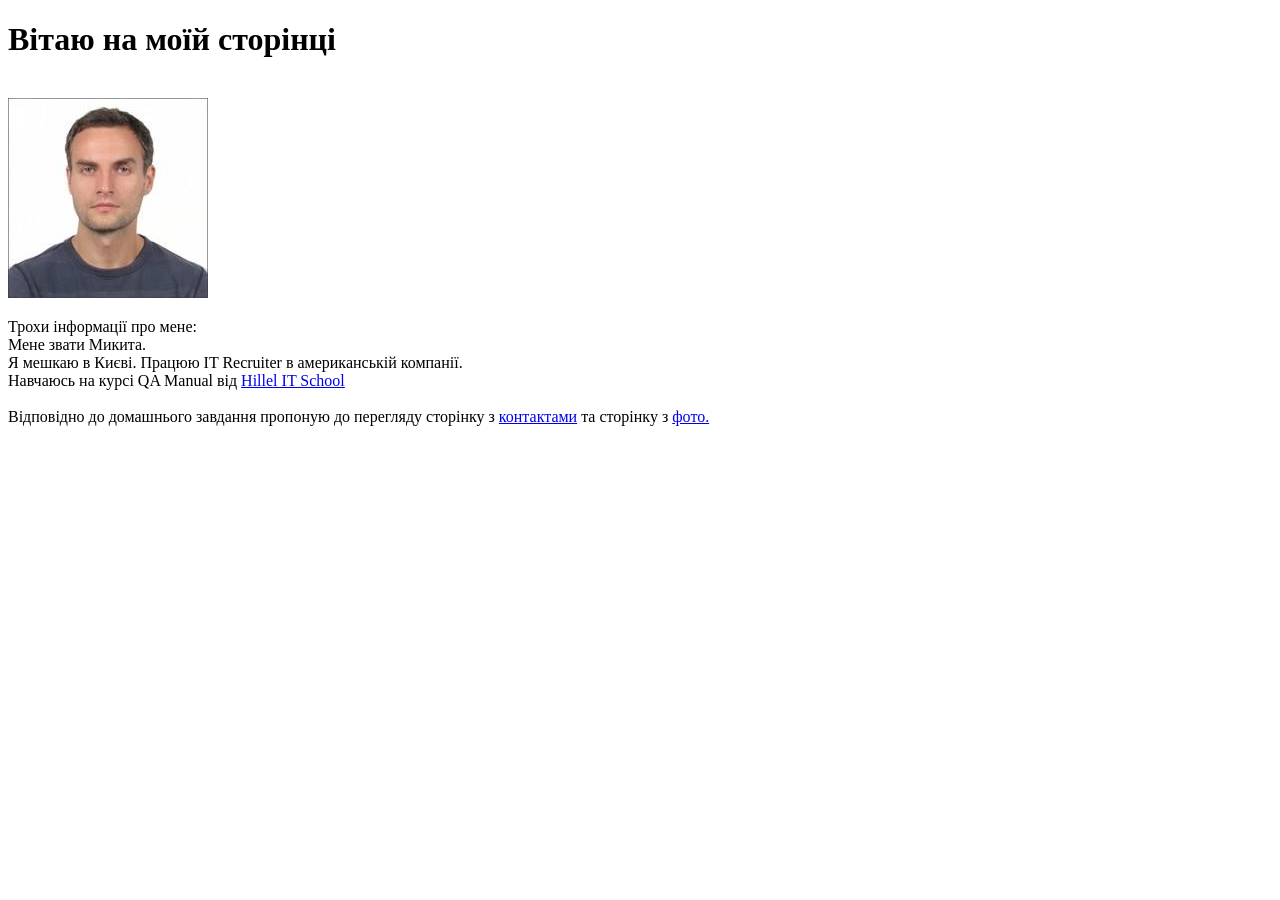
<file: HTML/index.html>
<!DOCTYPE html>
<html>
<head>
    <title>ДЗ 21.1. Створення HTML сторінки “Про себе”

    </title>
    
</head>
<body style="background-image: url('https://png.pngtree.com/background/20220723/original/pngtree-background-biru-keren-dan-kosong-abstract-untuk-template-desain-powerpoint-ppt-picture-image_1738466.jpg'); background-size: cover; background-repeat: no-repeat; background-position: center;">

<body>
    <h1>Вітаю на моїй сторінці</h1>
   
    <br><img src="photo/me.jpg" alt="Me" title="It's me">

    <p>Трохи інформації про мене:
        <br>Мене звати Микита. 
        <br>Я мешкаю в Києві. Працюю IT Recruiter в американській компанії.
        <br> Навчаюсь на курсі QA Manual від <a href="https://ithillel.ua/">Hillel IT School</a>
        <br>
        <br>Відповідно до домашнього завдання пропоную до перегляду сторінку з <a href="pages/contact.html">контактами</a> та сторінку з <a href="pages/photo.html">фото.</a>
    </p>
</body>
</html>
</file>
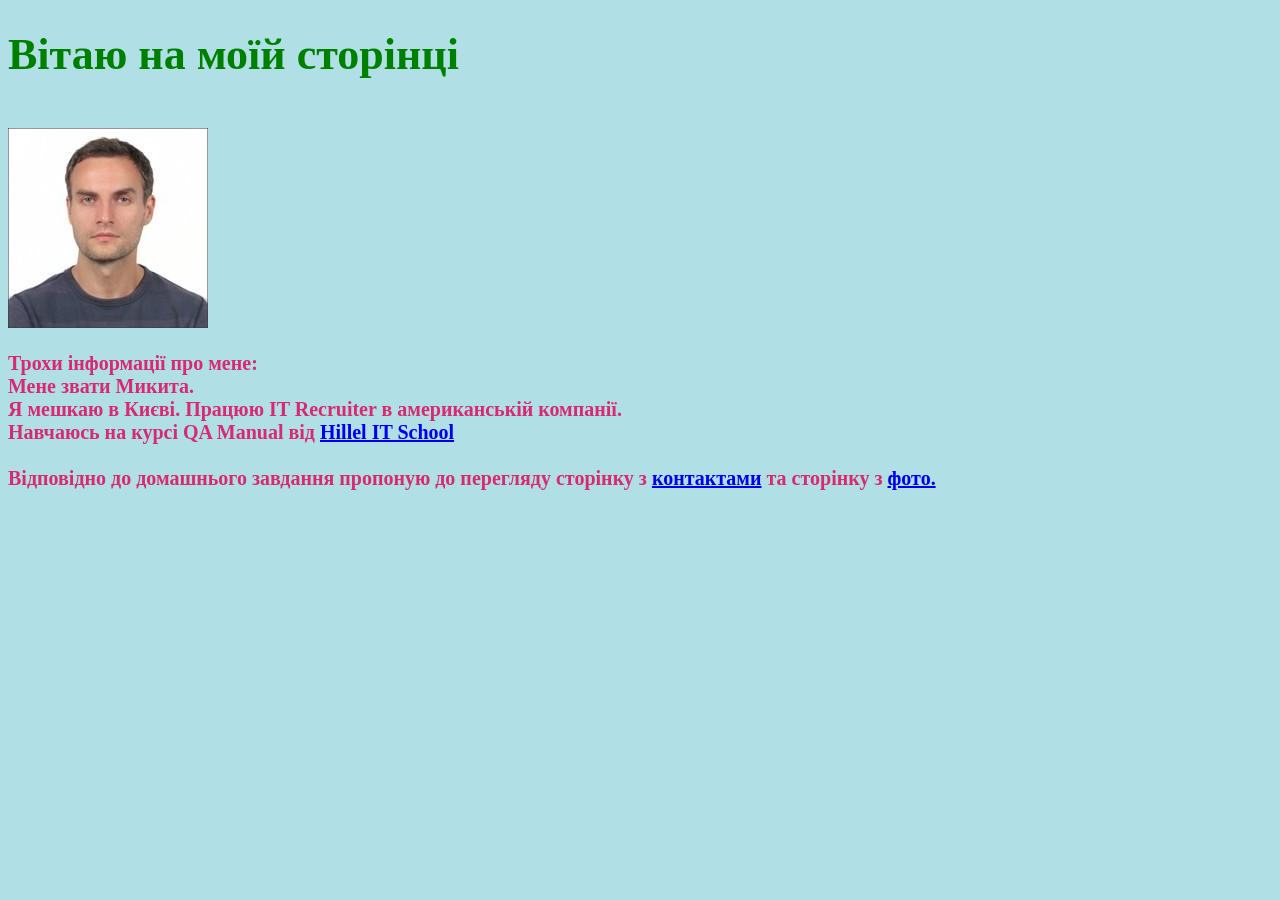
<file: html2/index.html>
<!DOCTYPE html>
<html>
<head>
    <link rel="stylesheet" href="style.css">
    <title>ДЗ 22.1. Прикрашаємо сторінку “Про себе” за допомогою CSS</title>
</head>
<body>
    <h1 id="main-title" class="title">Вітаю на моїй сторінці</h1>
   
    <br><img id="profile-photo" class="photo" src="photo/me.jpg" alt="Me" title="It's me">

    <p id="about-me" class="info">Трохи інформації про мене:
        <br>Мене звати Микита. 
        <br>Я мешкаю в Києві. Працюю IT Recruiter в американській компанії.
        <br> Навчаюсь на курсі QA Manual від <a href="https://ithillel.ua/">Hillel IT School</a>
        <br>
        <br>Відповідно до домашнього завдання пропоную до перегляду сторінку з <a href="pages/contact.html">контактами</a> та сторінку з <a href="pages/photo.html">фото.</a>
    </p>
</body>
</html>
</file>
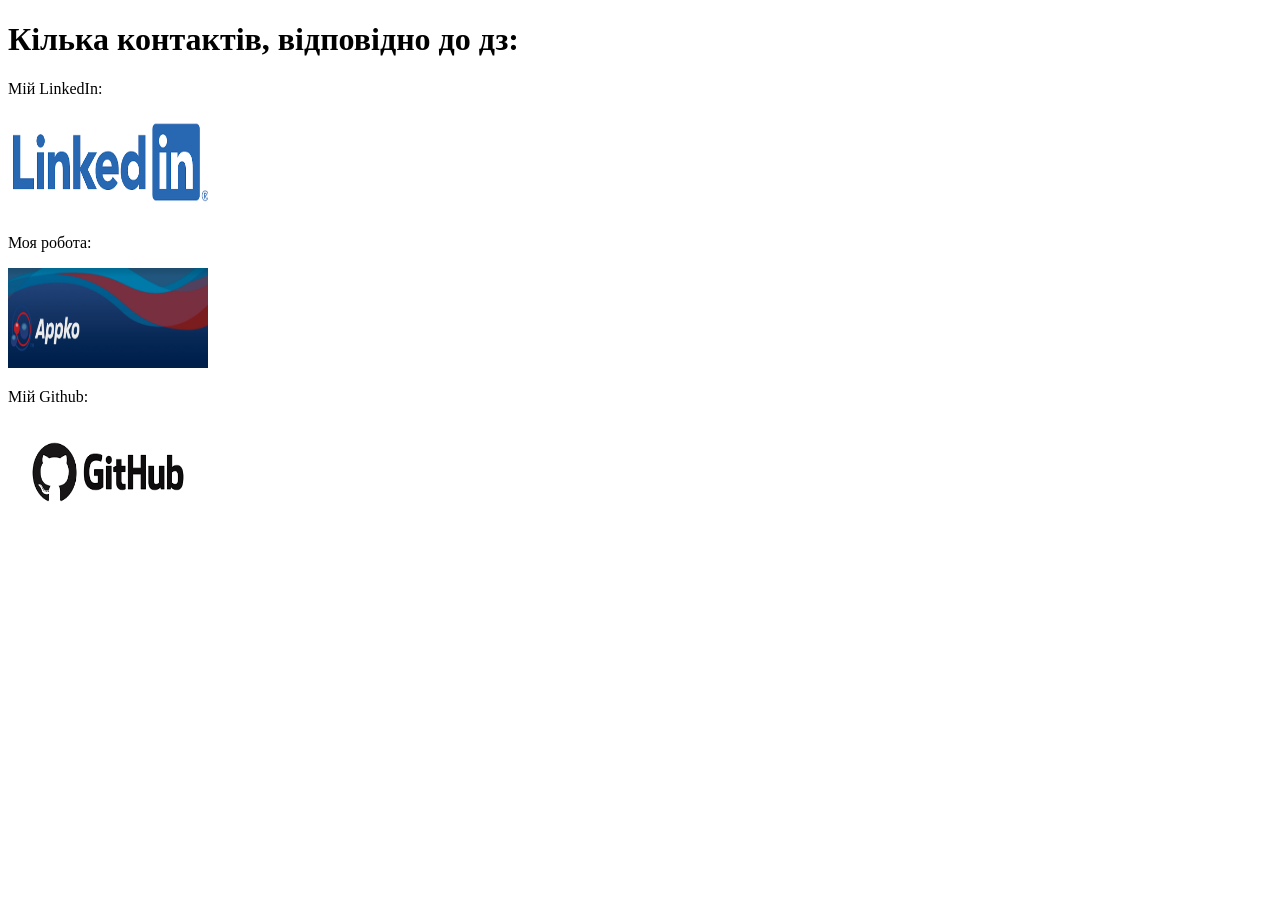
<file: HTML/pages/contact.html>
<!DOCTYPE html>
<head>
    <title>Контакти

    </title>
    <body style="background-image: url('https://t3.ftcdn.net/jpg/04/12/82/16/360_F_412821610_95RpjzPXCE2LiWGVShIUCGJSktkJQh6P.jpg'); background-size: cover; background-repeat: no-repeat; background-position: center;">

    <h1>Кілька контактів, відповідно до дз:</h1>
    <body>
        <p>Мій LinkedIn:</p>

    <a href="https://www.linkedin.com/in/nikita-marushkevich/">
        <img src="../photo/link.png" alt="LinkedIn" title="Мій LinkedIn" width="200" height="100">
    </a>

    <p>Моя робота:</p>

    <a href="https://www.appko.com">
        <img src="../photo/appko.jpg" alt="Appko" title="Моя робота" width="200" height="100">
    </a>

    <p>Мій Github:</p>

    <a href="https://github.com/marushkevichnikita">
        <img src="../photo/git.png" alt="Github" title="Мій Github" width="200" height="100">
    </a>
</head>
</body>
</file>
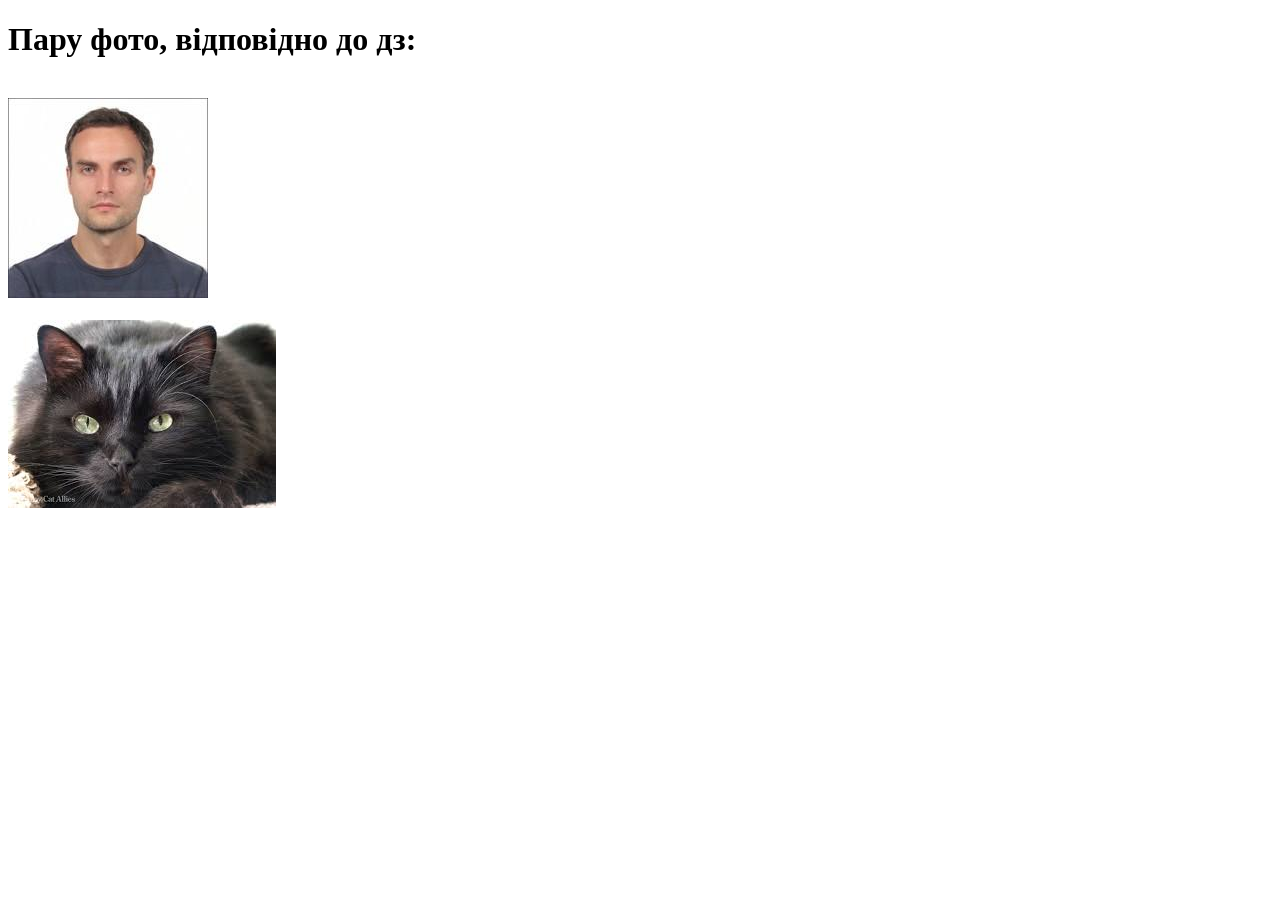
<file: HTML/pages/photo.html>
<!DOCTYPE html>
<head>
    <title>Фото</title>
    <body style="background-image: url('https://plus.unsplash.com/premium_photo-1701842912302-501bfc88c403?fm=jpg&q=60&w=3000&ixlib=rb-4.0.3&ixid=M3wxMjA3fDB8MHxzZWFyY2h8MXx8Y29sb3IlMjBiYWNrZ3JvdW5kfGVufDB8fDB8fHww'); background-size: cover; background-repeat: no-repeat; background-position: center;">

</head>
<body>
    <h1>Пару фото, відповідно до дз:</h1>
   
    
    <br><img src="../photo/me.jpg" alt="Це я" title="Це я">
    <br>
    <br><img src="../photo/cat.jpg" alt="Cat" title="Кіт">



   

</body>
</html>
</file>
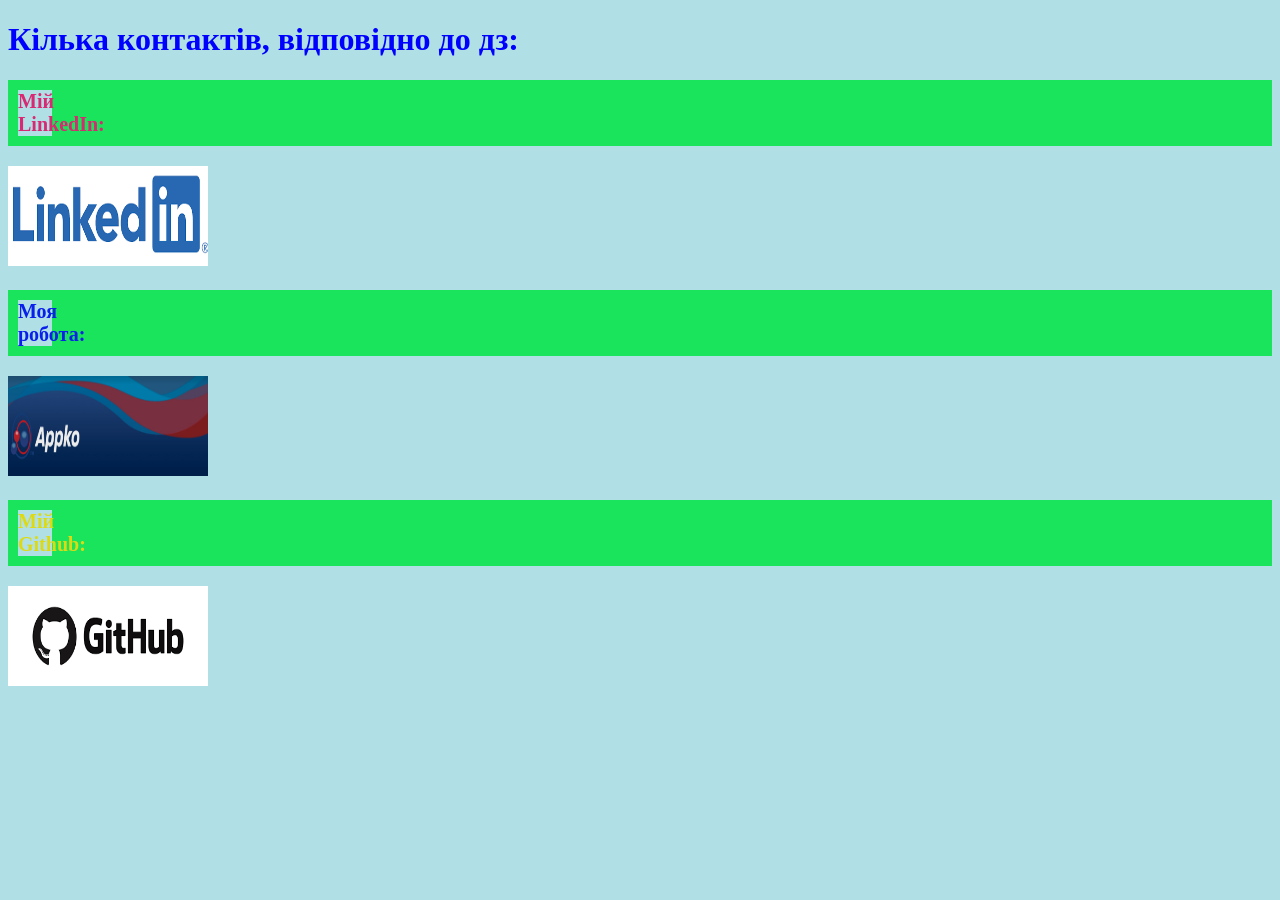
<file: html2/pages/contact.html>
<!DOCTYPE html>
<html>
<head>
    <style>
        p {
            border: 10px solid rgb(25, 228, 92);
            border-right-width: 1220px;
        }
    </style>
    <link rel="stylesheet" href="../style.css">
    <title>Контакти</title>
</head>
<body>
    <h1>Кілька контактів, відповідно до дз:</h1>
    <p id="list0" class="list0">Мій LinkedIn:</p>
    <a href="https://www.linkedin.com/in/nikita-marushkevich/">
        <img src="../photo/link.png" alt="LinkedIn" title="Мій LinkedIn" width="200" height="100">
    </a>

    <p id="list1" class="list0">Моя робота:</p>
    <a href="https://www.appko.com">
        <img src="../photo/appko.jpg" alt="Appko" title="Моя робота" width="200" height="100">
    </a>

    <p id="list2" class="list2">Мій Github:</p>
    <a href="https://github.com/marushkevichnikita">
        <img src="../photo/git.png" alt="Github" title="Мій Github" width="200" height="100">
    </a>
</body>
</html>
</file>
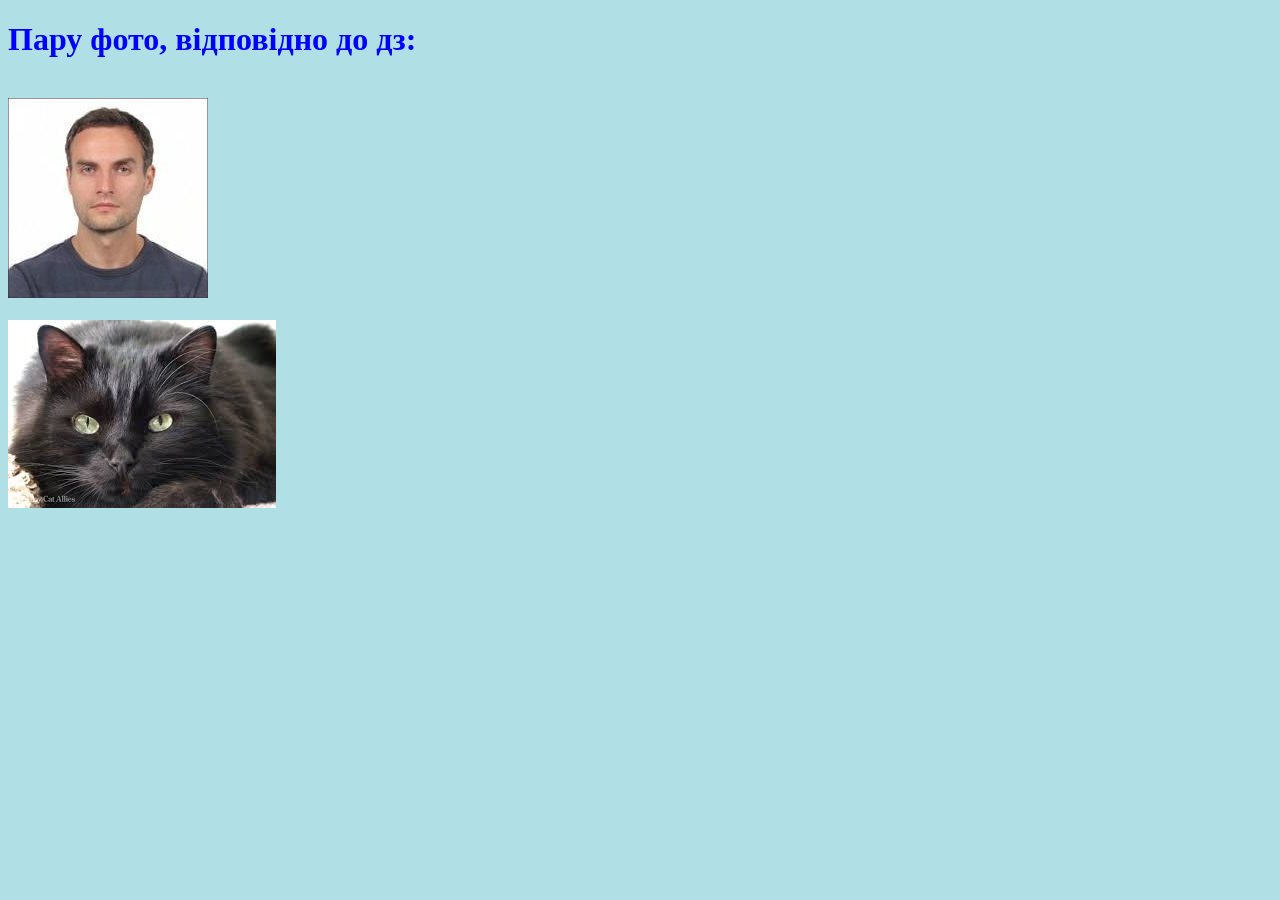
<file: html2/pages/photo.html>
<!DOCTYPE html>
<head>
    <link rel="stylesheet" href="../style.css">
    <title>Фото</title>
    <body style="background-image: url('https://plus.unsplash.com/premium_photo-1701842912302-501bfc88c403?fm=jpg&q=60&w=3000&ixlib=rb-4.0.3&ixid=M3wxMjA3fDB8MHxzZWFyY2h8MXx8Y29sb3IlMjBiYWNrZ3JvdW5kfGVufDB8fDB8fHww'); background-size: cover; background-repeat: no-repeat; background-position: center;">

</head>
<body>
    <h1>Пару фото, відповідно до дз:</h1>
   
    
    <br><img src="../photo/me.jpg" alt="Це я" title="Це я">
    <br>
    <br><img src="../photo/cat.jpg" alt="Cat" title="Кіт">



   

</body>
</html>
</file>
<file: html2/style.css>
body {
    background-color: powderblue;
}

h1 {
    color: blue;
}

p {
    color: red;
}

#main-title {
    color: green; 
    font-family: 'Lucida Console'; 
    font-size: 44px; 
    font-weight: bold;
}

#about-me {
    color: rgb(216, 41, 114); 
    font-family: 'Brush Script MT', cursive; 
    font-size: 20px; 
    font-weight: bold;
}

#list0 {
    color: rgb(216, 41, 114); 
    font-family: 'Brush Script MT', cursive; 
    font-size: 20px; 
    font-weight: bold;
}

#list1 {
    color: rgb(9, 32, 236); 
    font-family: 'Brush Script MT', cursive; 
    font-size: 20px; 
    font-weight: bold;
}

#list2 {
    color: rgb(221, 218, 19); 
    font-family: 'Brush Script MT', cursive; 
    font-size: 20px; 
    font-weight: bold;
}
</file>
